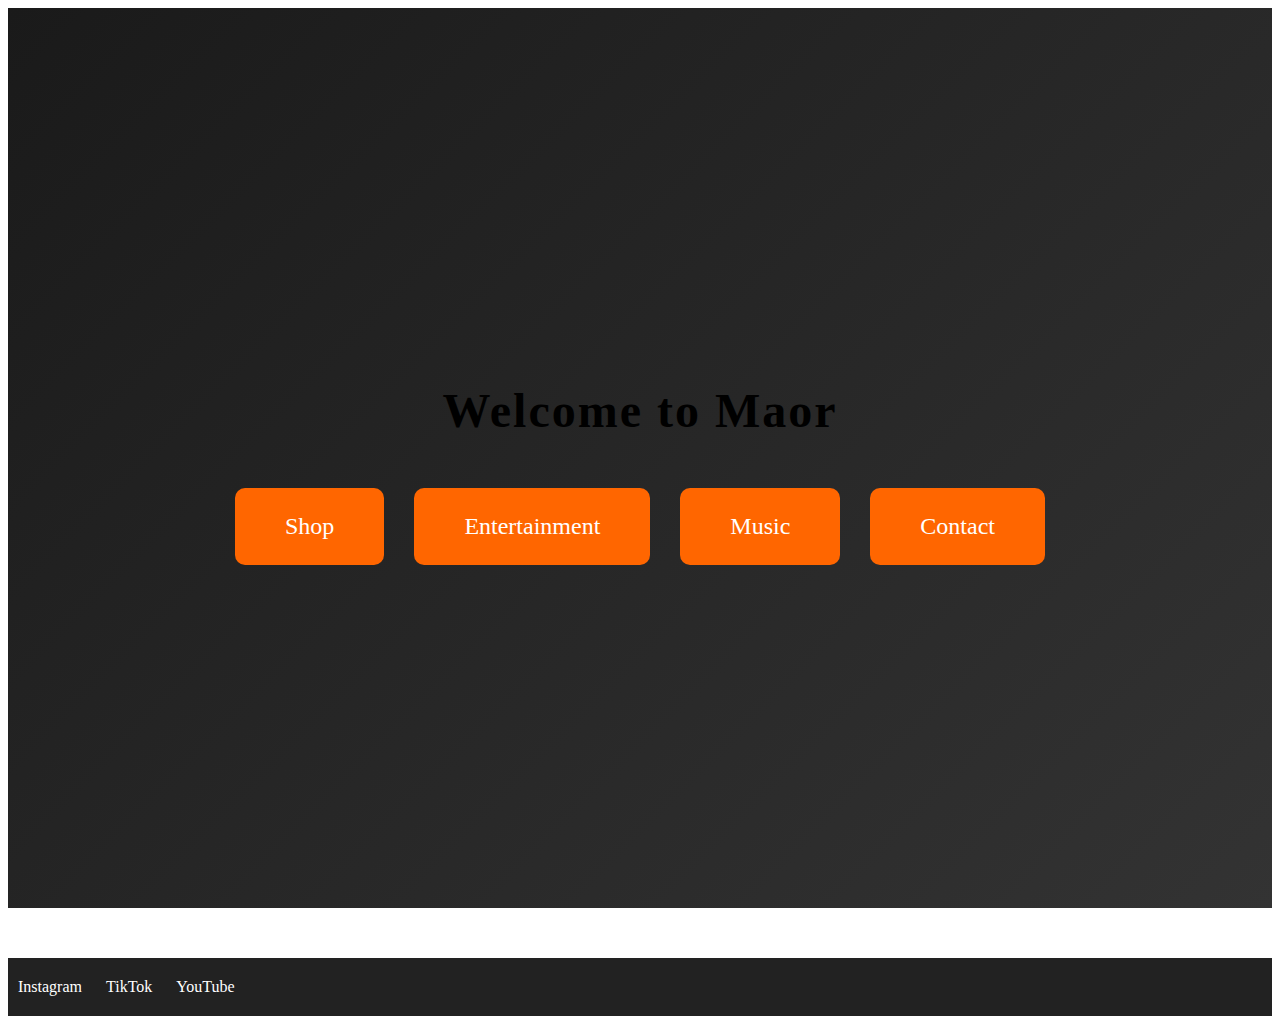
<file: index.html>
<!DOCTYPE html>
<html lang="en">
<head>
    <meta charset="UTF-8">
    <meta name="viewport" content="width=device-width, initial-scale=1.0">
    <title>Maor</title>
    <link rel="stylesheet" href="style.css">
</head>
<body>
    <div class="cover-container">
        <h1>Welcome to Maor</h1>
        <div class="cover-buttons">
            <a href="shop.html">Shop</a>
            <a href="entertainment.html">Entertainment</a>
            <a href="music.html">Music</a>
            <a href="contact.html">Contact</a>
        </div>
    </div>

    <footer>
        <div class="social-links">
            <a href="#" target="_blank">Instagram</a>
            <a href="#" target="_blank">TikTok</a>
            <a href="#" target="_blank">YouTube</a>
        </div>
    </footer>
</body>
</html>
</file>
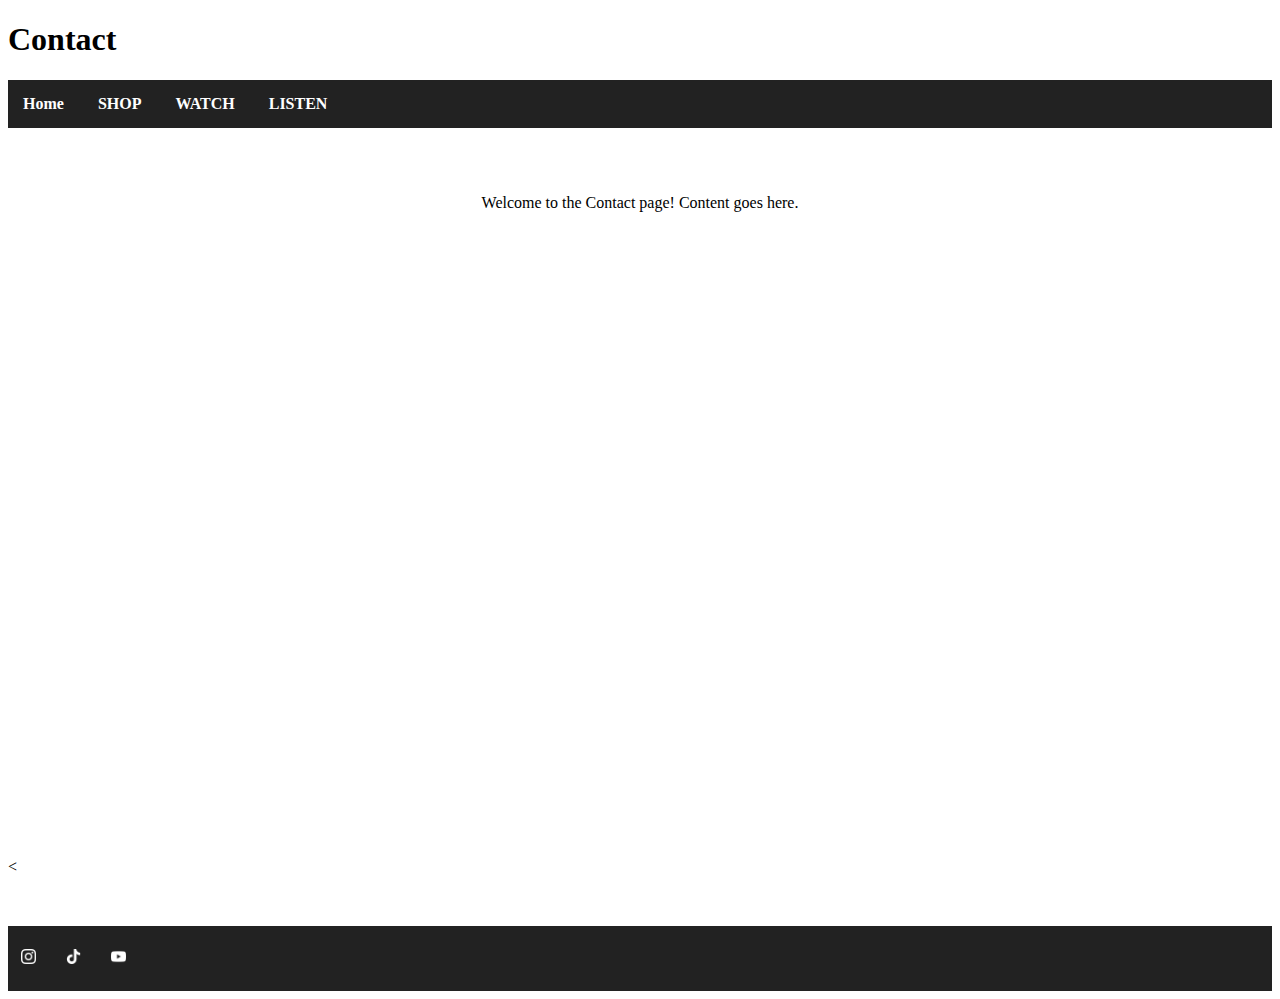
<file: contact.html>
<!DOCTYPE html>
<html lang="en">
<head>
    <meta charset="UTF-8">
    <meta name="viewport" content="width=device-width, initial-scale=1.0">
    <title>Contact</title>
    <link rel="stylesheet" href="style.css">
</head>
<body>
    <header>
        <h1>Contact</h1>
    </header>

    <nav>
        <a href="index.html">Home</a>
        <a href="shop.html">SHOP</a>
        <a href="entertainment.html">WATCH</a>
        <a href="music.html">LISTEN</a>
    </nav>

    <main>
        <p>Welcome to the Contact page! Content goes here.</p>
    </main>

    <<footer>
    <div class="social-links">
        <a href="https://www.instagram.com/iwantmaor" target="_blank">
            <img src="instagram.png" alt="instagram" class="social-icon">
        </a>
        <a href="https://www.tiktok.com/@iwantmaor" target="_blank">
            <img src="tiktok.png" alt="tiktok" class="social-icon">
        </a>
        <a href="https://youtube.com/@iwantmaortv?si=3KKDc05MVr0Jhvpi" target="_blank">
            <img src="youtube.png" alt="youtube" class="social-icon">
        </a>
    </div>
</footer>
</body>
</html>
</file>
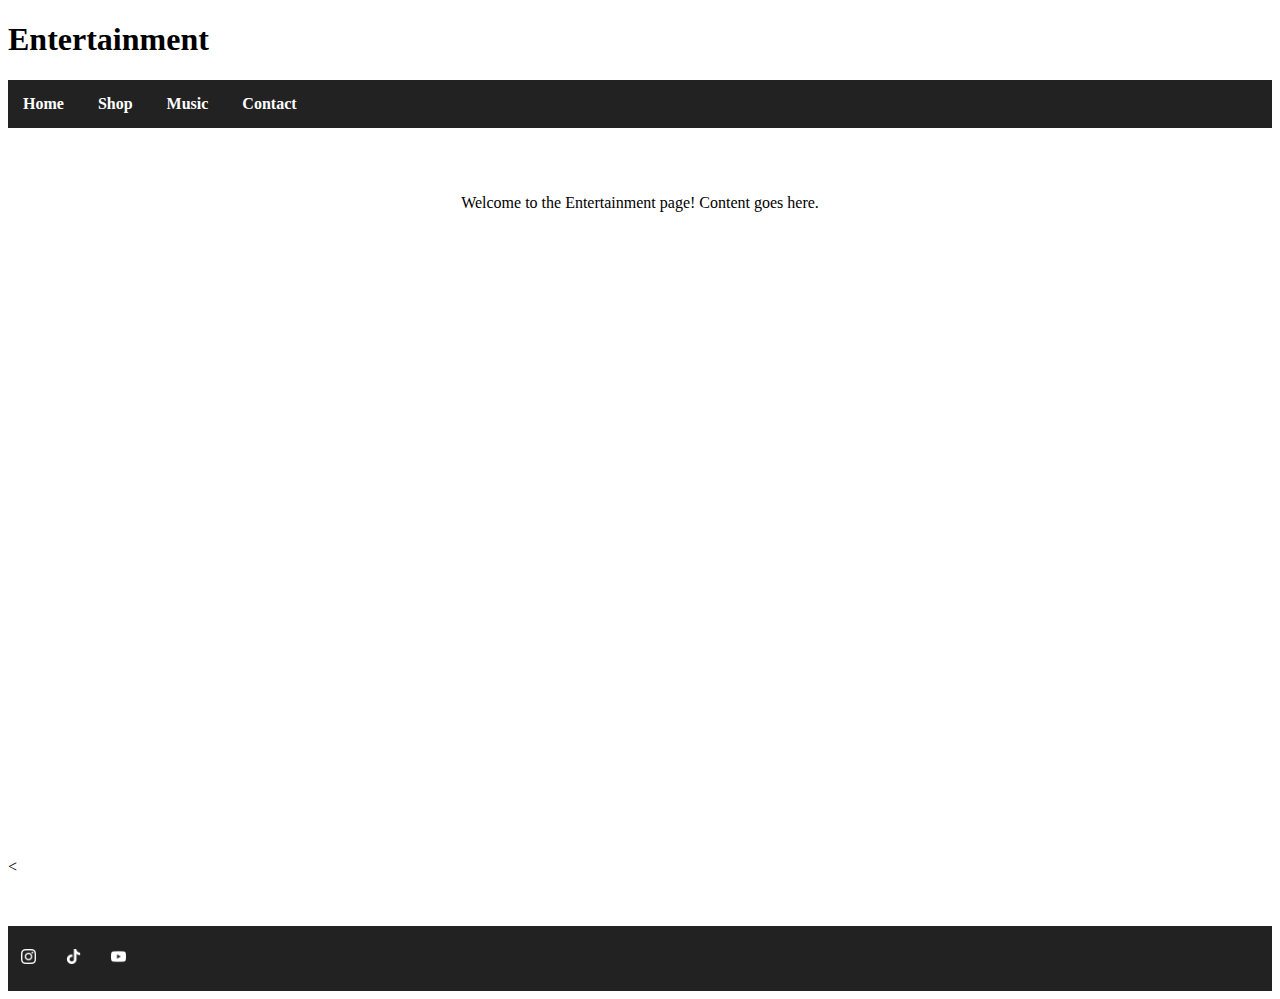
<file: entertainment.html>
<!DOCTYPE html>
<html lang="en">
<head>
    <meta charset="UTF-8">
    <meta name="viewport" content="width=device-width, initial-scale=1.0">
    <title>Entertainment</title>
    <link rel="stylesheet" href="style.css">
</head>
<body>
    <header>
        <h1>Entertainment</h1>
    </header>

    <nav>
        <a href="index.html">Home</a>
        <a href="shop.html">Shop</a>
        <a href="music.html">Music</a>
        <a href="contact.html">Contact</a>
    </nav>

    <main>
        <p>Welcome to the Entertainment page! Content goes here.</p>
    </main>

    <<footer>
    <div class="social-links">
        <a href="https://www.instagram.com/iwantmaor" target="_blank">
            <img src="instagram.png" alt="instagram" class="social-icon">
        </a>
        <a href="https://www.tiktok.com/@iwantmaor" target="_blank">
            <img src="tiktok.png" alt="tiktok" class="social-icon">
        </a>
        <a href="https://youtube.com/@iwantmaortv?si=3KKDc05MVr0Jhvpi" target="_blank">
            <img src="youtube.png" alt="youtube" class="social-icon">
        </a>
    </div>
</footer>
</body>
</html>
</file>
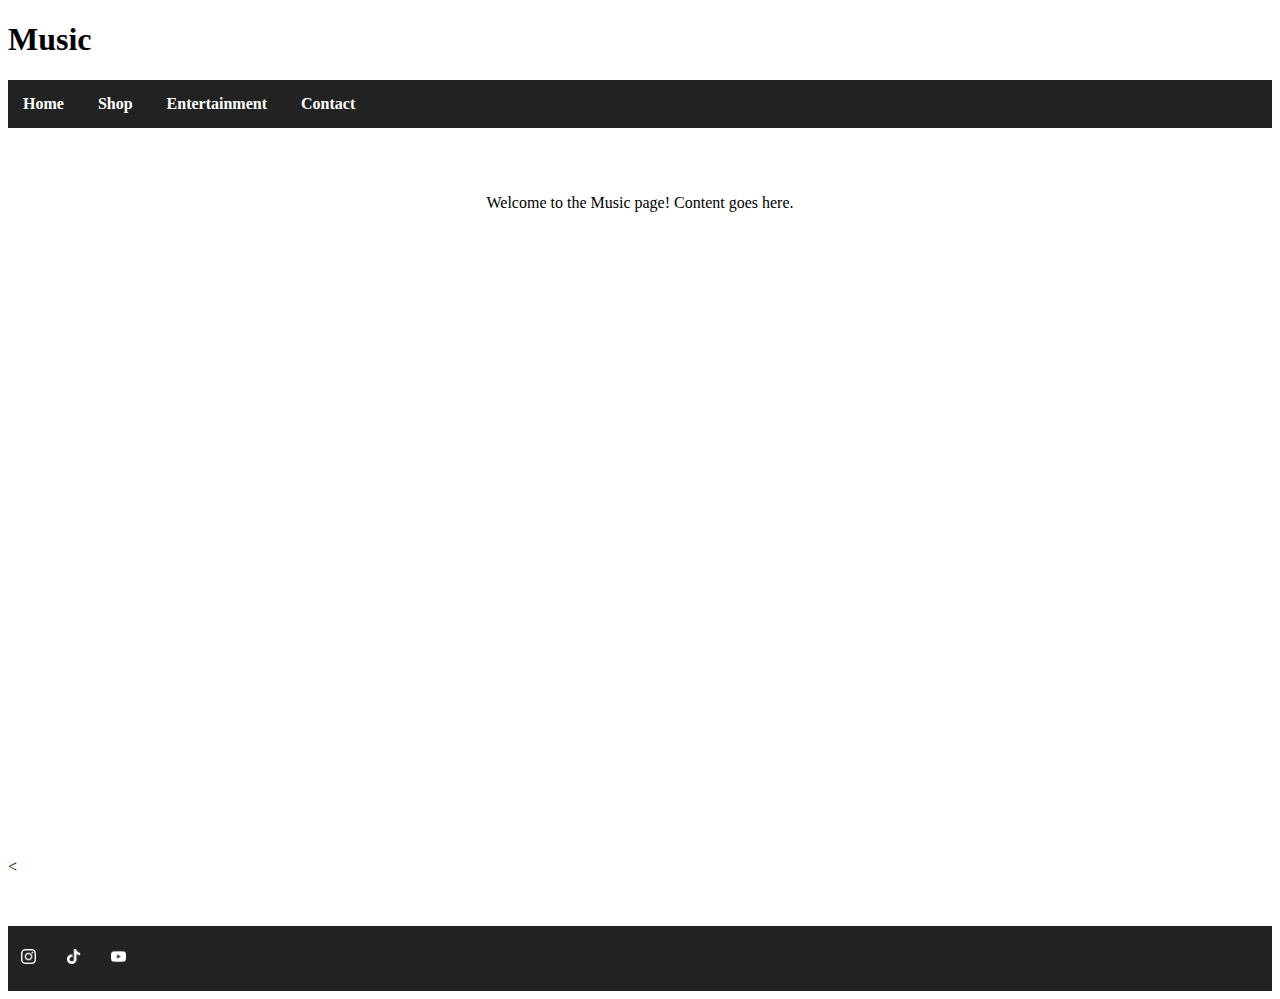
<file: music.html>
<!DOCTYPE html>
<html lang="en">
<head>
    <meta charset="UTF-8">
    <meta name="viewport" content="width=device-width, initial-scale=1.0">
    <title>Music</title>
    <link rel="stylesheet" href="style.css">
</head>
<body>
    <header>
        <h1>Music</h1>
    </header>

    <nav>
        <a href="index.html">Home</a>
        <a href="shop.html">Shop</a>
        <a href="entertainment.html">Entertainment</a>
        <a href="contact.html">Contact</a>
    </nav>

    <main>
        <p>Welcome to the Music page! Content goes here.</p>
    </main>

    <<footer>
    <div class="social-links">
        <a href="https://www.instagram.com/iwantmaor" target="_blank">
            <img src="instagram.png" alt="instagram" class="social-icon">
        </a>
        <a href="https://www.tiktok.com/@iwantmaor" target="_blank">
            <img src="tiktok.png" alt="tiktok" class="social-icon">
        </a>
        <a href="https://youtube.com/@iwantmaortv?si=3KKDc05MVr0Jhvpi" target="_blank">
            <img src="youtube.png" alt="youtube" class="social-icon">
        </a>
    </div>
</footer>
</body>
</html>
</file>
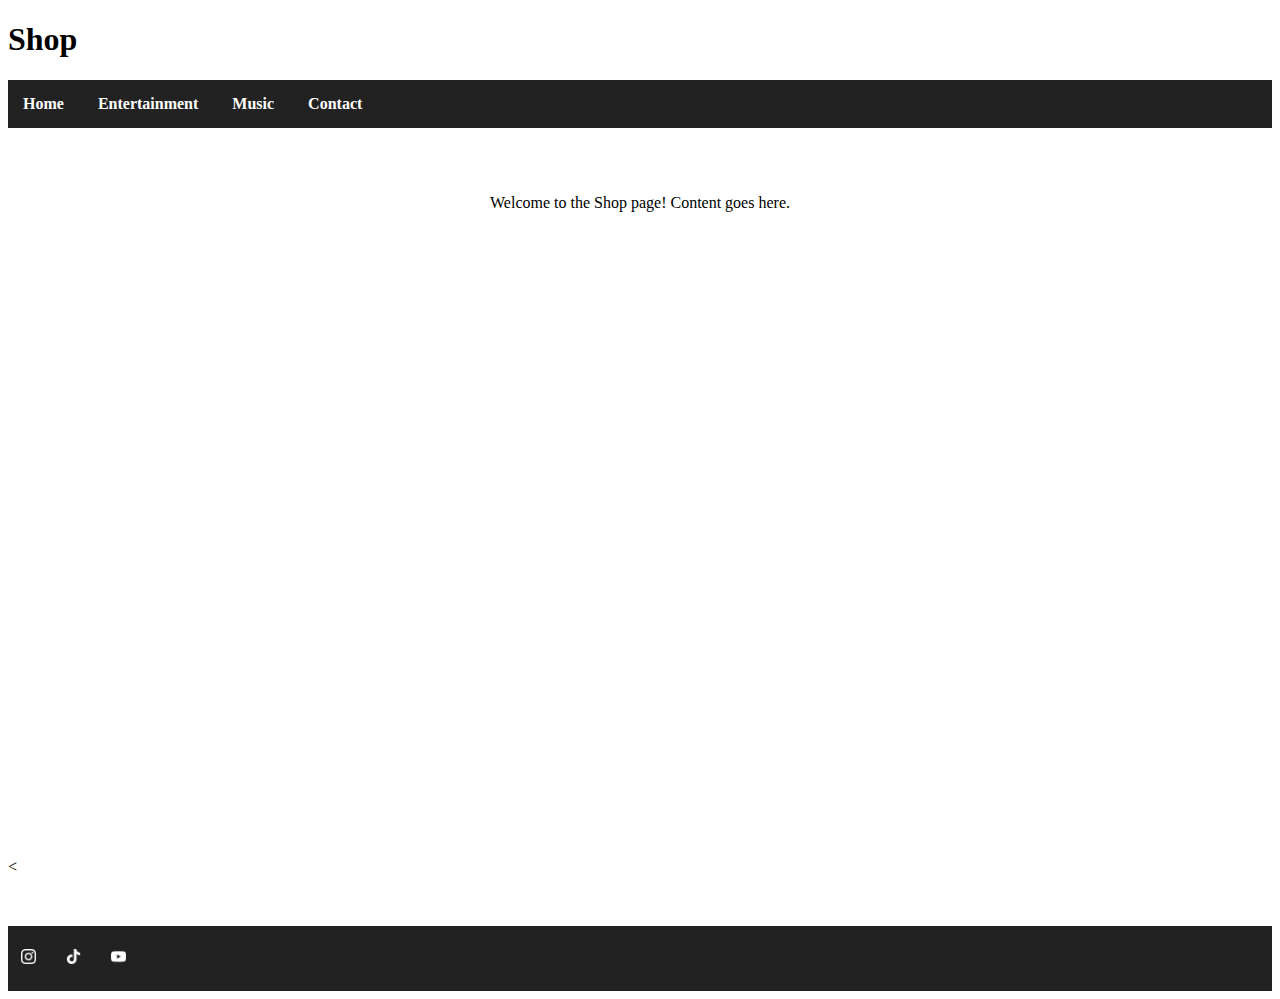
<file: shop.html>
<!DOCTYPE html>
<html lang="en">
<head>
    <meta charset="UTF-8">
    <meta name="viewport" content="width=device-width, initial-scale=1.0">
    <title>Shop</title>
    <link rel="stylesheet" href="style.css">
</head>
<body>
    <header>
        <h1>Shop</h1>
    </header>

    <nav>
        <a href="index.html">Home</a>
        <a href="entertainment.html">Entertainment</a>
        <a href="music.html">Music</a>
        <a href="contact.html">Contact</a>
    </nav>

    <main>
        <p>Welcome to the Shop page! Content goes here.</p>
    </main>

    <<footer>
    <div class="social-links">
        <a href="https://www.instagram.com/iwantmaor" target="_blank">
            <img src="instagram.png" alt="instagram" class="social-icon">
        </a>
        <a href="https://www.tiktok.com/@iwantmaor" target="_blank">
            <img src="tiktok.png" alt="tiktok" class="social-icon">
        </a>
        <a href="https://youtube.com/@iwantmaortv?si=3KKDc05MVr0Jhvpi" target="_blank">
            <img src="youtube.png" alt="youtube" class="social-icon">
        </a>
    </div>
</footer>
</body>
</html>
</file>
<file: style.css>
<head>
    <meta charset="UTF-8">
    <meta name="viewport" content="width=device-width, initial-scale=1.0">
    <title>Maor</title>
    <link rel="stylesheet" href="style.css"> <!-- This is where the CSS is linked -->
</head>

/* Global */
body, html {
    margin: 0;
    padding: 0;
    font-family: Arial, sans-serif;
    height: 100%;
    background-color: #111;
    color: #fff;
}

/* Cover Page */
.cover-container {
    display: flex;
    flex-direction: column;
    justify-content: center;
    align-items: center;
    height: 100vh;
    background: linear-gradient(135deg, #1a1a1a, #333);
}

.cover-container h1 {
    font-size: 3rem;
    margin-bottom: 50px;
    letter-spacing: 2px;
}

.cover-buttons {
    display: flex;
    flex-wrap: wrap;
    justify-content: center;
    gap: 30px;
}

.cover-buttons a {
    display: inline-block;
    padding: 25px 50px;
    background-color: #ff6600;
    color: #fff;
    font-size: 1.5rem;
    text-decoration: none;
    border-radius: 10px;
    transition: all 0.3s ease;
}

.cover-buttons a:hover {
    background-color: #ff4500;
    transform: scale(1.05);
}

/* Navigation for other pages */
nav {
    background-color: #222;
    padding: 15px 0;
}

nav a {
    color: #fff;
    margin: 0 15px;
    text-decoration: none;
    font-weight: bold;
}

nav a:hover {
    color: #ff6600;
}

/* Footer Social Links */
footer {
    margin-top: 50px;
    padding: 20px 0;
    background-color: #222;
}

.social-links a {
    margin: 0 10px;
    text-decoration: none;
    color: #fff;
}

.social-links a:hover {
    color: #ff6600;
}

.social-icon {
    width: 15px;   /*width of icon*/
    height: 15px;  /*height of icon*/
    margin: 3px; 
    transition: transform 0.2s;
}

.social-icon:hover {
    transform: scale(0.7); 
}

/* Main Content Styling */
main {
    padding: 50px 20px;
    min-height: 70vh;
    text-align: center;
}
</file>
